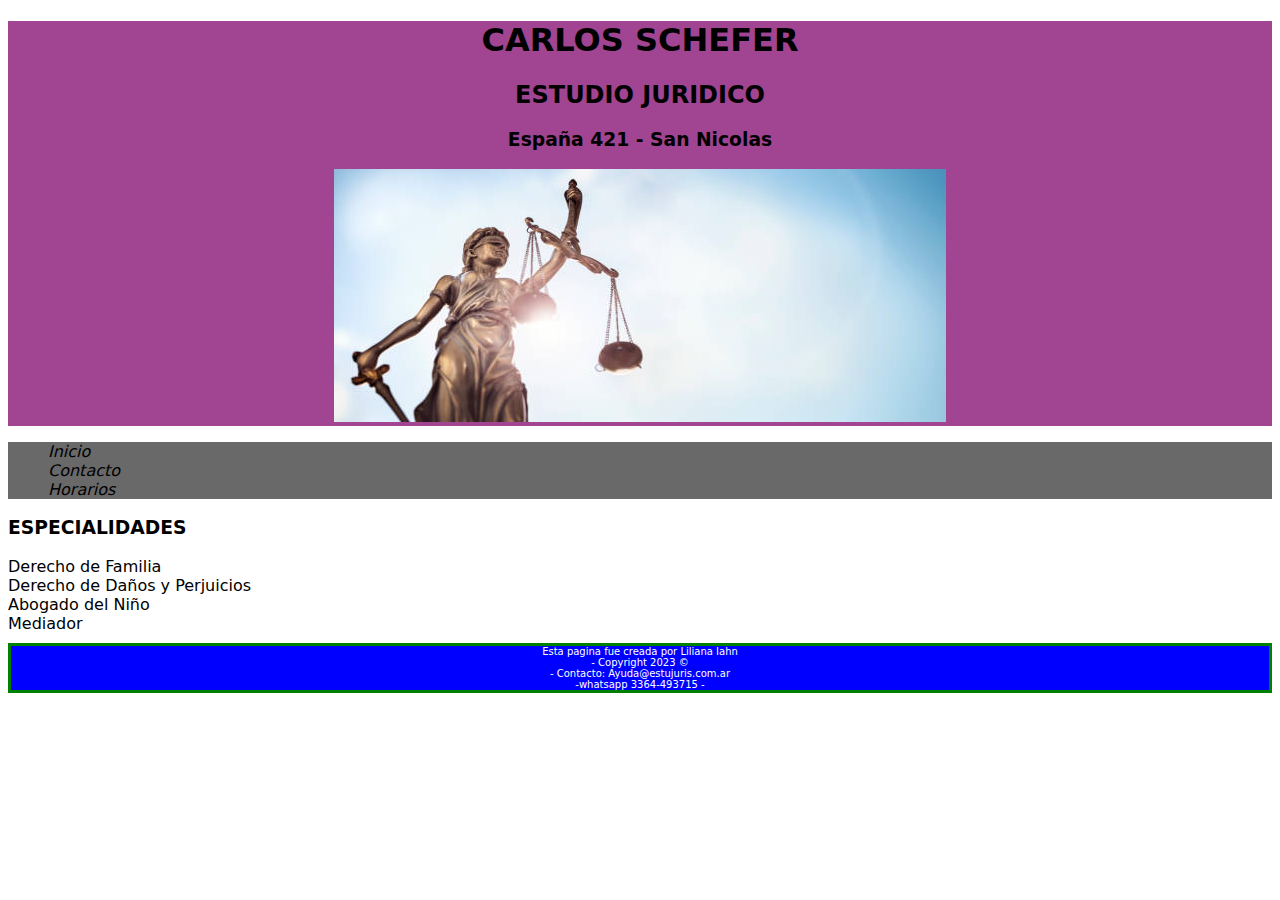
<file: index.html>
<!DOCTYPE html>
<html lang="en">

<head>
    <meta charset="UTF-8">
    <meta http-equiv="X-UA-Compatible" content="IE=edge">
    <meta name="viewport" content="width=hea, initial-scale=1.0">
    <title>Estudio Juridico</title>
    <link rel="stylesheet" href="./css/style.css">
</head>

<body>
    <header class="cabecera">
        <h1>CARLOS SCHEFER</h1>
        <h2> ESTUDIO JURIDICO</h2>
        <h3>España 421 - San Nicolas</h3>
        <img src="./img/istockphoto-1207748593-612x612.jpg" alt="balanza de la justicia">




    </header>
    <nav>
        <ul>

            <li><a href="#">Inicio</a></li>
            <li><a href="./formulario.html">Contacto</a><a href="./"></a></li>
            <li><a href="#">Horarios</a></li>

        </ul>
    </nav>
</body>

<main>
    <section>
        <h3>ESPECIALIDADES</h3>

        <article>Derecho de Familia <a href="#"></a></article>
        <article>Derecho de Daños y Perjuicios</article>
        <article>Abogado del Niño</article>
        <article>Mediador</article>
    </section>
</main>
<footer>
    <p class="cuatro"> Esta pagina fue creada por Liliana Iahn <br>- Copyright 2023 © <br> - Contacto:
        Ayuda@estujuris.com.ar <br>
        -whatsapp 3364-493715 -
    </p>
</footer>

</html>
</file>
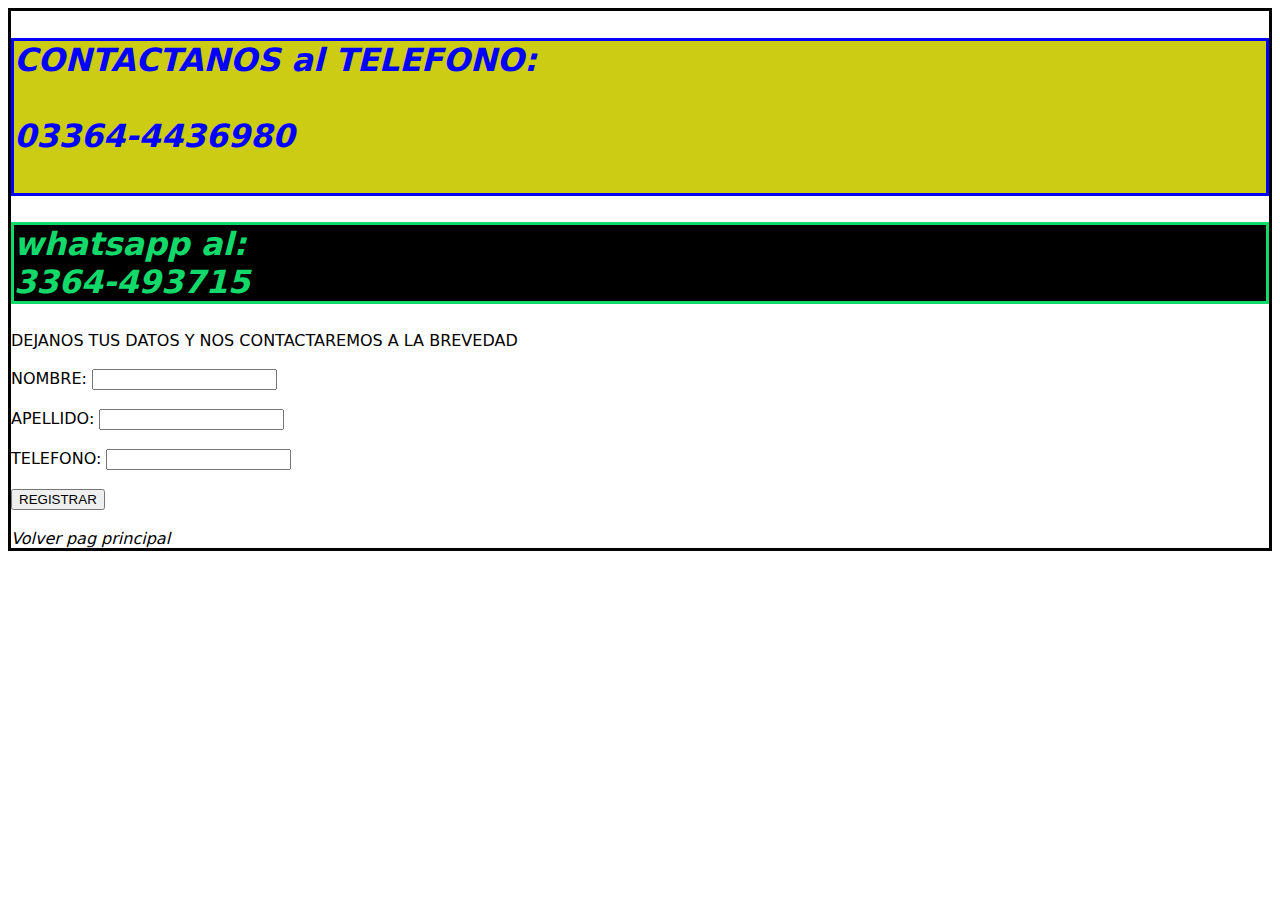
<file: formulario.html>
<!DOCTYPE html>
<html lang="en">

<head>
    <meta charset="UTF-8">
    <meta http-equiv="X-UA-Compatible" content="IE=edge">
    <meta name="viewport" content="width=device-width, initial-scale=1.0">
    <title>Document</title>
    <link rel="stylesheet" href="./css/style.css">
</head>

<body>
    <main>


        <form class="todo">


            <h2 class="uno_titu"> CONTACTANOS al TELEFONO: <br> <br>03364-4436980 <br><br></h2>
            <h2 class="tres_titu"> whatsapp al: <br>3364-493715</h2>

            <h3 class="dos_titu"></h3> DEJANOS TUS DATOS Y NOS CONTACTAREMOS A LA BREVEDAD</h3></b><br><br>
            NOMBRE: <input type="NOMBRE:"> <br><br>
            APELLIDO: <input type="APELLIDO"><br><br>
            TELEFONO: <input type="tel"><br> <br>
            <input type="submit" value="REGISTRAR"> <br><br>
            <a href="index.html">Volver pag principal</a>




        </form>
    </main>
</body>

</html>
</file>
<file: css/style.css>
body {

    font-family: system-ui, -apple-system, BlinkMacSystemFont, 'Segoe UI', Roboto, Oxygen, Ubuntu, Cantarell, 'Open Sans', 'Helvetica Neue', sans-serif
}



.cabecera {

    background-color: rgb(161, 68, 146);
    text-align: center;














}



.cuadro {
    border-bottom: 1px solid black;
    border-top: 1px solid black;
    border-left: 1px solid black;
    border: black;
}

.uno_titu {
    font-size: 2em;
    font-style: italic;
    color: blue;
    background-color: rgb(204, 204, 21);
    border-style: solid;

}

.todo {
    border-style: solid;

}

.tres_titu {
    font-size: 2em;
    font-style: italic;
    color: rgb(17, 218, 107);
    border-style: solid;
    background-color: black;
}

li {
    list-style: none;
}

a {
    text-decoration: none;
    font-size: 1em;
    color: black;
    font-style: oblique;
}

nav {
    background-color: dimgrey;

}

.cuatro {
    background-color: blue;
    font-size: 10px;
    color: white;
    text-align: center;
    border-style: solid;
    border-color: green
}
</file>
